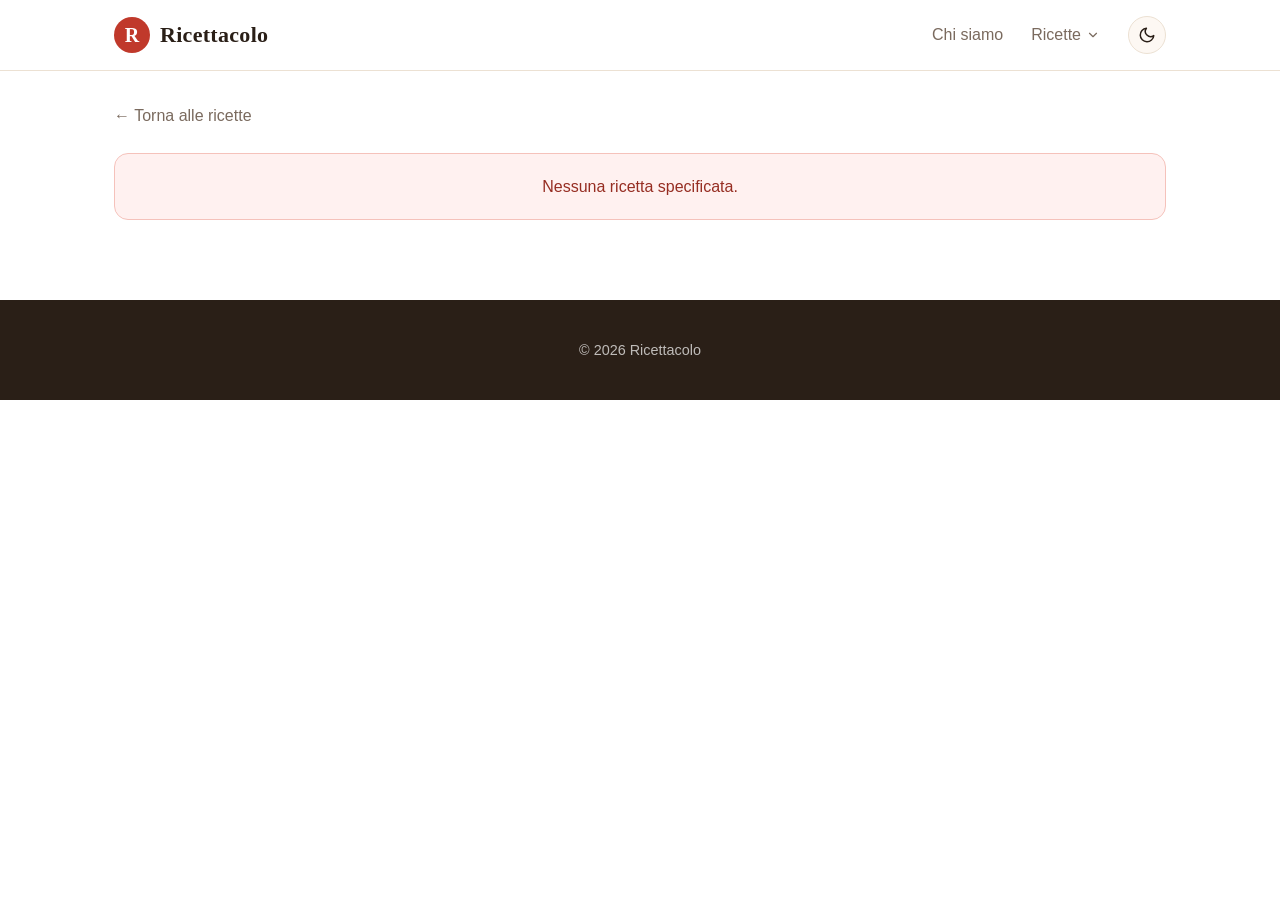
<file: ricetta.html>
<!DOCTYPE html>
<html lang="it">
<head>
  <meta charset="UTF-8">
  <meta name="viewport" content="width=device-width, initial-scale=1.0">
  <title>Ricetta — Ricettacolo</title>
  <script>
    (function() {
      var saved = localStorage.getItem('ricettacolo-theme');
      var prefersDark = window.matchMedia && window.matchMedia('(prefers-color-scheme: dark)').matches;
      var theme = saved || (prefersDark ? 'dark' : 'light');
      document.documentElement.setAttribute('data-theme', theme);
    })();
  </script>
  <link rel="stylesheet" href="css/style.css?v=6">
</head>
<body class="page-recipe">
  <header class="site-header">
    <div class="container header-inner">
      <a href="index.html" class="brand">
        <span class="brand-mark">R</span>
        <span class="brand-name">Ricettacolo</span>
      </a>
      <nav class="site-nav">
        <a href="index.html#chi-siamo">Chi siamo</a>
        <div class="nav-dropdown">
          <button class="nav-dropdown-toggle" type="button" aria-haspopup="true" aria-expanded="false">
            Ricette
            <svg class="chevron" viewBox="0 0 24 24" width="14" height="14" aria-hidden="true">
              <path d="m6 9 6 6 6-6" fill="none" stroke="currentColor" stroke-width="2" stroke-linecap="round" stroke-linejoin="round"/>
            </svg>
          </button>
          <div class="nav-dropdown-menu">
            <a href="salato.html">🍝 Salato</a>
            <a href="dolce.html">🍰 Dolce</a>
          </div>
        </div>
        <button id="theme-toggle" class="icon-btn" type="button" aria-label="Cambia tema chiaro/scuro">
          <svg class="theme-icon icon-moon" viewBox="0 0 24 24" fill="none" stroke="currentColor" stroke-width="2" stroke-linecap="round" stroke-linejoin="round" aria-hidden="true">
            <path d="M21 12.79A9 9 0 1 1 11.21 3 7 7 0 0 0 21 12.79z"/>
          </svg>
          <svg class="theme-icon icon-sun" viewBox="0 0 24 24" fill="none" stroke="currentColor" stroke-width="2" stroke-linecap="round" stroke-linejoin="round" aria-hidden="true">
            <circle cx="12" cy="12" r="4"/>
            <path d="M12 2v2"/><path d="M12 20v2"/>
            <path d="m4.93 4.93 1.41 1.41"/><path d="m17.66 17.66 1.41 1.41"/>
            <path d="M2 12h2"/><path d="M20 12h2"/>
            <path d="m6.34 17.66-1.41 1.41"/><path d="m19.07 4.93-1.41 1.41"/>
          </svg>
        </button>
      </nav>
    </div>
  </header>

  <main class="container recipe-page">
    <a href="index.html#ricette" class="back-link">← Torna alle ricette</a>

    <div id="recipe-content">
      <p class="loading">Caricamento ricetta...</p>
    </div>
  </main>

  <footer class="site-footer">
    <div class="container">
      <p>© <span id="year"></span> Ricettacolo</p>
    </div>
  </footer>

  <script src="js/parser.js"></script>
  <script src="js/cards.js"></script>
  <script src="js/theme.js"></script>
  <script src="js/nav.js"></script>
  <script src="js/recipe.js"></script>
</body>
</html>
</file>
<file: css/style.css>
:root {
  --bg: #fdf8f3;
  --bg-card: #ffffff;
  --bg-elevated: #ffffff;
  --text: #2a1f17;
  --text-muted: #7a6a5e;
  --accent: #c0392b;
  --accent-dark: #962d22;
  --accent-soft: #fce8e3;
  --border: #ece1d3;
  --badge-bg: rgba(255, 255, 255, 0.95);
  --footer-bg: #2a1f17;
  --footer-text: rgba(255, 255, 255, 0.7);
  --shadow-sm: 0 1px 2px rgba(80, 40, 20, 0.06);
  --shadow-md: 0 6px 20px rgba(80, 40, 20, 0.08);
  --radius: 14px;
  --radius-sm: 8px;
  --font-serif: "Playfair Display", Georgia, "Times New Roman", serif;
  --font-sans: -apple-system, BlinkMacSystemFont, "Segoe UI", Roboto, Helvetica, Arial, sans-serif;
}

[data-theme="dark"] {
  --bg: #1a130d;
  --bg-card: #251b14;
  --bg-elevated: #2f231a;
  --text: #f5e8d5;
  --text-muted: #a89684;
  --accent: #e76e5e;
  --accent-dark: #d8503f;
  --accent-soft: rgba(231, 110, 94, 0.16);
  --border: #3a2c22;
  --badge-bg: rgba(37, 27, 20, 0.92);
  --footer-bg: #100a06;
  --footer-text: rgba(245, 232, 213, 0.55);
  --shadow-sm: 0 1px 2px rgba(0, 0, 0, 0.3);
  --shadow-md: 0 6px 24px rgba(0, 0, 0, 0.45);
}

* { box-sizing: border-box; }

html, body {
  margin: 0;
  padding: 0;
}

body {
  font-family: var(--font-sans);
  color: var(--text);
  background: var(--bg);
  line-height: 1.6;
  -webkit-font-smoothing: antialiased;
}

.container {
  width: 100%;
  max-width: 1100px;
  margin: 0 auto;
  padding: 0 24px;
}

a { color: var(--accent); text-decoration: none; }
a:hover { color: var(--accent-dark); }

h1, h2, h3 {
  font-family: var(--font-serif);
  font-weight: 700;
  line-height: 1.2;
  margin: 0 0 12px;
}

.muted { color: var(--text-muted); }
.accent { color: var(--accent); }
.hidden { display: none !important; }

/* HEADER */
.site-header {
  background: var(--bg-card);
  border-bottom: 1px solid var(--border);
  position: sticky;
  top: 0;
  z-index: 10;
  backdrop-filter: blur(8px);
}
.header-inner {
  display: flex;
  justify-content: space-between;
  align-items: center;
  padding-top: 16px;
  padding-bottom: 16px;
}
.brand {
  display: flex;
  align-items: center;
  gap: 10px;
  color: var(--text);
  font-weight: 700;
}
.brand:hover { color: var(--text); }
.brand-mark {
  display: inline-flex;
  align-items: center;
  justify-content: center;
  width: 36px;
  height: 36px;
  background: var(--accent);
  color: white;
  border-radius: 50%;
  font-family: var(--font-serif);
  font-size: 20px;
  font-weight: 700;
}
.brand-name {
  font-family: var(--font-serif);
  font-size: 22px;
  letter-spacing: 0.3px;
}
.site-nav {
  display: flex;
  gap: 24px;
}
.site-nav a {
  color: var(--text-muted);
  font-weight: 500;
}
.site-nav a:hover { color: var(--accent); }

/* HERO */
.hero {
  padding: 64px 0 56px;
  background: linear-gradient(180deg, var(--bg) 0%, var(--bg) 60%, var(--bg-card) 100%);
}
.hero-inner {
  display: grid;
  grid-template-columns: 1.4fr 1fr;
  gap: 48px;
  align-items: center;
}
.eyebrow {
  display: inline-block;
  text-transform: uppercase;
  font-size: 12px;
  letter-spacing: 2px;
  color: var(--accent);
  font-weight: 600;
  margin: 0 0 12px;
}
.hero h1 {
  font-size: clamp(2.2rem, 4vw, 3.4rem);
  margin-bottom: 20px;
}
.hero .lead {
  font-size: 1.15rem;
  margin-bottom: 16px;
}
.hero-card {
  background: var(--accent-soft);
  border-radius: 24px;
  padding: 24px;
  display: flex;
  align-items: center;
  justify-content: center;
  box-shadow: var(--shadow-md);
}
.hero-card-inner {
  text-align: center;
  width: 100%;
}
.hero-photo {
  width: 100%;
  max-width: 100%;
  height: auto;
  border-radius: 18px;
  margin: 0 auto 16px;
  display: block;
  box-shadow: 0 10px 26px rgba(0, 0, 0, 0.18);
  border: 3px solid var(--bg-card);
}
.hero-card-quote {
  font-family: var(--font-serif);
  font-style: italic;
  font-size: 1.1rem;
  color: var(--accent-dark);
  margin: 0;
}

/* RICETTE SECTION */
.recipes-section {
  padding: 56px 0 80px;
  background: var(--bg-card);
}
.section-head {
  text-align: center;
  margin-bottom: 32px;
}
.section-head h2 {
  font-size: 2.2rem;
  margin-bottom: 8px;
}

/* CONTROLS */
.controls {
  display: flex;
  flex-direction: column;
  gap: 16px;
  margin-bottom: 32px;
}
.search-wrap {
  position: relative;
  max-width: 560px;
  margin: 0 auto;
  width: 100%;
}
.search-icon {
  position: absolute;
  left: 16px;
  top: 50%;
  transform: translateY(-50%);
  width: 18px;
  height: 18px;
  color: var(--text-muted);
  pointer-events: none;
}
#search-input {
  width: 100%;
  padding: 14px 16px 14px 46px;
  border: 1px solid var(--border);
  border-radius: 999px;
  font-size: 1rem;
  font-family: inherit;
  background: var(--bg);
  color: var(--text);
  transition: border-color 0.2s, box-shadow 0.2s;
}
#search-input:focus {
  outline: none;
  border-color: var(--accent);
  box-shadow: 0 0 0 4px var(--accent-soft);
}

.filters {
  display: flex;
  gap: 8px;
  justify-content: center;
  flex-wrap: wrap;
}
.filter-btn {
  border: 1px solid var(--border);
  background: var(--bg-card);
  color: var(--text);
  padding: 8px 18px;
  border-radius: 999px;
  font-size: 0.95rem;
  font-family: inherit;
  cursor: pointer;
  transition: all 0.2s;
}
.filter-btn:hover {
  border-color: var(--accent);
  color: var(--accent);
}
.filter-btn.active {
  background: var(--accent);
  border-color: var(--accent);
  color: white;
}

/* HOME GRID — semplice griglia di 6 card "preview" */
.home-recipe-grid {
  display: grid;
  grid-template-columns: repeat(auto-fill, minmax(260px, 1fr));
  gap: 22px;
  margin-bottom: 48px;
}

/* CATEGORY PAGES (salato.html, dolce.html) — griglia piena */
.category-grid {
  display: grid;
  grid-template-columns: repeat(auto-fill, minmax(260px, 1fr));
  gap: 22px;
}

/* HEADER pagine categoria */
.page-header-section {
  padding: 56px 0 24px;
  text-align: center;
  background: var(--bg);
}
.page-header-section .eyebrow {
  display: inline-block;
  text-transform: uppercase;
  font-size: 11px;
  letter-spacing: 2px;
  color: var(--accent);
  font-weight: 600;
  margin: 0 0 10px;
}
.page-header-section h1 {
  font-family: var(--font-serif);
  font-size: clamp(2rem, 5vw, 3rem);
  margin: 0 0 14px;
}
.page-header-section p {
  max-width: 640px;
  margin: 0 auto;
}
.page-category .recipes-section {
  padding-top: 28px;
}

/* CTA grandi categoria sulla home */
.category-ctas {
  display: grid;
  grid-template-columns: 1fr 1fr;
  gap: 20px;
  margin-top: 24px;
}
.category-cta {
  display: flex;
  align-items: center;
  gap: 18px;
  padding: 26px 28px;
  border-radius: var(--radius);
  text-decoration: none;
  color: var(--text);
  background: var(--bg-card);
  border: 1px solid var(--border);
  transition: transform 0.22s, box-shadow 0.22s, border-color 0.22s;
}
.category-cta:hover {
  transform: translateY(-3px);
  box-shadow: var(--shadow-md);
  border-color: var(--accent);
  color: var(--text);
}
.cta-emoji {
  font-size: 2.6rem;
  line-height: 1;
  flex-shrink: 0;
}
.cta-content {
  display: flex;
  flex-direction: column;
  flex: 1;
}
.cta-label {
  font-size: 0.82rem;
  color: var(--text-muted);
  text-transform: uppercase;
  letter-spacing: 1.2px;
  font-weight: 600;
}
.cta-name {
  font-family: var(--font-serif);
  font-size: 1.8rem;
  font-weight: 700;
  color: var(--accent-dark);
  line-height: 1.1;
  margin-top: 2px;
}
.cta-arrow {
  font-size: 1.6rem;
  color: var(--accent);
  transition: transform 0.22s;
}
.category-cta:hover .cta-arrow {
  transform: translateX(4px);
}
.cta-salato {
  background: linear-gradient(135deg, var(--bg-card) 0%, var(--accent-soft) 100%);
}
.cta-dolce {
  background: linear-gradient(135deg, var(--bg-card) 0%, rgba(231, 110, 94, 0.10) 100%);
}

/* RECIPE GRID — ora un contenitore verticale di sezioni-categoria */
.recipe-grid {
  display: block;
}

.category-section {
  margin-bottom: 40px;
}
.category-section:last-child {
  margin-bottom: 0;
}
.category-title {
  display: flex;
  align-items: baseline;
  gap: 12px;
  margin-bottom: 18px;
  padding-bottom: 8px;
  border-bottom: 2px solid var(--accent-soft);
}
.category-title h3 {
  font-family: var(--font-serif);
  font-size: 1.7rem;
  margin: 0;
  color: var(--accent-dark);
}
.category-count {
  color: var(--text-muted);
  font-size: 0.9rem;
  font-weight: 500;
}

.recipe-row {
  display: flex;
  gap: 20px;
  overflow-x: auto;
  scroll-snap-type: x mandatory;
  padding-bottom: 14px;
  -webkit-overflow-scrolling: touch;
  scrollbar-width: thin;
  scrollbar-color: var(--border) transparent;
}
.recipe-row::-webkit-scrollbar {
  height: 8px;
}
.recipe-row::-webkit-scrollbar-track {
  background: transparent;
}
.recipe-row::-webkit-scrollbar-thumb {
  background: var(--border);
  border-radius: 4px;
}
.recipe-row::-webkit-scrollbar-thumb:hover {
  background: var(--accent);
}
.recipe-row > .recipe-card {
  flex: 0 0 280px;
  scroll-snap-align: start;
}

.recipe-card {
  background: var(--bg-card);
  border: 1px solid var(--border);
  border-radius: var(--radius);
  overflow: hidden;
  cursor: pointer;
  transition: transform 0.2s, box-shadow 0.2s;
  display: flex;
  flex-direction: column;
  text-decoration: none;
  color: inherit;
}
.recipe-card:hover {
  transform: translateY(-4px);
  box-shadow: var(--shadow-md);
  color: inherit;
}
.recipe-card-image {
  width: 100%;
  aspect-ratio: 4 / 3;
  background: var(--accent-soft);
  display: flex;
  align-items: center;
  justify-content: center;
  position: relative;
  overflow: hidden;
}
.recipe-card-image img {
  width: 100%;
  height: 100%;
  object-fit: cover;
  display: block;
}
.recipe-card-placeholder {
  font-family: var(--font-serif);
  font-size: 3rem;
  color: var(--accent);
  opacity: 0.7;
}
.recipe-card-cuisine {
  position: absolute;
  top: 12px;
  left: 12px;
  background: var(--badge-bg);
  color: var(--text);
  backdrop-filter: blur(4px);
  padding: 4px 10px;
  border-radius: 999px;
  font-size: 0.75rem;
  font-weight: 600;
  text-transform: uppercase;
  letter-spacing: 0.5px;
}
.recipe-card-body {
  padding: 18px 20px 20px;
  flex: 1;
  display: flex;
  flex-direction: column;
}
.recipe-card-title {
  font-family: var(--font-serif);
  font-size: 1.3rem;
  font-weight: 700;
  margin: 0 0 8px;
  line-height: 1.3;
}
.recipe-card-meta {
  display: flex;
  gap: 12px;
  font-size: 0.85rem;
  color: var(--text-muted);
  margin-top: auto;
  padding-top: 12px;
}
.meta-item {
  display: flex;
  align-items: center;
  gap: 4px;
}
.difficulty-dots {
  display: inline-flex;
  gap: 3px;
  align-items: center;
}
.dot {
  width: 8px;
  height: 8px;
  border-radius: 50%;
  background: transparent;
  border: 1.5px solid var(--text-muted);
  box-sizing: border-box;
  opacity: 0.55;
}
.dot.filled {
  background: var(--accent);
  border-color: var(--accent);
  opacity: 1;
}

.loading {
  text-align: center;
  color: var(--text-muted);
  grid-column: 1 / -1;
  padding: 40px 0;
}
.no-results {
  text-align: center;
  color: var(--text-muted);
  padding: 40px 0;
  font-style: italic;
}

/* FOOTER */
.site-footer {
  background: var(--footer-bg);
  color: var(--footer-text);
  padding: 24px 0;
  text-align: center;
  font-size: 0.9rem;
}

/* === PAGINA RICETTA === */
.page-recipe {
  background: var(--bg-card);
}
.recipe-page {
  padding: 32px 24px 80px;
}
.back-link {
  display: inline-block;
  margin-bottom: 24px;
  color: var(--text-muted);
  font-weight: 500;
}
.back-link:hover { color: var(--accent); }

.recipe-hero {
  display: grid;
  grid-template-columns: 1fr 1fr;
  gap: 40px;
  margin-bottom: 48px;
  align-items: center;
}
.recipe-hero-image {
  width: 100%;
  aspect-ratio: 4 / 3;
  background: var(--accent-soft);
  border-radius: var(--radius);
  overflow: hidden;
  display: flex;
  align-items: center;
  justify-content: center;
}
.recipe-hero-image img {
  width: 100%;
  height: 100%;
  object-fit: cover;
}
.recipe-hero-image .recipe-card-placeholder {
  font-size: 6rem;
}
.recipe-hero-info .cuisine-tag {
  display: inline-block;
  background: var(--accent-soft);
  color: var(--accent-dark);
  padding: 4px 12px;
  border-radius: 999px;
  font-size: 0.8rem;
  font-weight: 600;
  text-transform: uppercase;
  letter-spacing: 0.5px;
  margin-bottom: 12px;
}
.recipe-title {
  font-size: clamp(2rem, 4vw, 2.8rem);
  margin-bottom: 16px;
}
.recipe-meta-grid {
  display: grid;
  grid-template-columns: repeat(2, 1fr);
  gap: 16px 24px;
  margin: 24px 0;
  padding: 20px;
  background: var(--bg);
  border-radius: var(--radius);
}
.recipe-meta-grid .meta-label {
  font-size: 0.75rem;
  text-transform: uppercase;
  letter-spacing: 1px;
  color: var(--text-muted);
  margin-bottom: 4px;
}
.recipe-meta-grid .meta-value {
  font-weight: 600;
  font-size: 1.05rem;
}

.recipe-body {
  display: grid;
  grid-template-columns: 1fr 1.6fr;
  gap: 48px;
}

.ingredients-block {
  background: var(--bg);
  border-radius: var(--radius);
  padding: 24px;
  align-self: start;
  position: sticky;
  top: 88px;
}
.ingredients-block h3 {
  margin-bottom: 16px;
}
.porzioni-scaler {
  display: flex;
  align-items: center;
  gap: 12px;
  margin-bottom: 20px;
  padding-bottom: 16px;
  border-bottom: 1px solid var(--border);
}
.porzioni-scaler label {
  font-size: 0.9rem;
  color: var(--text-muted);
}
.porzioni-controls {
  display: flex;
  align-items: center;
  gap: 8px;
  margin-left: auto;
}
.porzioni-btn {
  width: 30px;
  height: 30px;
  border-radius: 50%;
  border: 1px solid var(--border);
  background: var(--bg-card);
  color: var(--text);
  font-size: 1.1rem;
  cursor: pointer;
  display: flex;
  align-items: center;
  justify-content: center;
  font-family: inherit;
  transition: all 0.2s;
}
.porzioni-btn:hover {
  border-color: var(--accent);
  color: var(--accent);
}
#porzioni-value {
  font-weight: 700;
  min-width: 24px;
  text-align: center;
}
.ingredients-list {
  list-style: none;
  padding: 0;
  margin: 0;
}
.ingredients-list li {
  padding: 8px 0;
  border-bottom: 1px dashed var(--border);
  display: flex;
  justify-content: space-between;
  gap: 12px;
}
.ingredients-list li:last-child { border-bottom: none; }
.ingredient-name { flex: 1; }
.ingredient-qty {
  font-weight: 600;
  color: var(--accent-dark);
  white-space: nowrap;
}

.procedure-block h3 { margin-bottom: 20px; }
.procedure-list {
  list-style: none;
  padding: 0;
  margin: 0;
  counter-reset: step;
}
.procedure-list li {
  counter-increment: step;
  padding: 16px 0 16px 56px;
  position: relative;
  border-bottom: 1px solid var(--border);
}
.procedure-list li:last-child { border-bottom: none; }
.procedure-list li::before {
  content: counter(step);
  position: absolute;
  left: 0;
  top: 14px;
  width: 36px;
  height: 36px;
  background: var(--accent);
  color: white;
  border-radius: 50%;
  display: flex;
  align-items: center;
  justify-content: center;
  font-family: var(--font-serif);
  font-weight: 700;
  font-size: 1.1rem;
}

.notes-block {
  margin-top: 48px;
  background: var(--accent-soft);
  border-left: 4px solid var(--accent);
  border-radius: var(--radius);
  padding: 24px 28px;
}
.notes-block h3 {
  color: var(--accent-dark);
  margin-bottom: 12px;
}
.notes-block p {
  margin: 0;
  white-space: pre-line;
}

.tags-block {
  margin-top: 32px;
  display: flex;
  flex-wrap: wrap;
  gap: 8px;
  align-items: center;
}
.tags-block .tags-label {
  font-size: 0.85rem;
  color: var(--text-muted);
  margin-right: 4px;
}
.tag-chip {
  display: inline-block;
  background: var(--bg);
  border: 1px solid var(--border);
  color: var(--text-muted);
  padding: 4px 10px;
  border-radius: 999px;
  font-size: 0.85rem;
}

.error-box {
  background: #fff1f0;
  border: 1px solid #f5c2bb;
  color: var(--accent-dark);
  padding: 20px;
  border-radius: var(--radius);
  text-align: center;
}

/* RESPONSIVE */
@media (max-width: 800px) {
  .hero { padding: 40px 0; }
  .hero-inner { grid-template-columns: 1fr; gap: 32px; }
  .hero-card { padding: 20px; }
  .hero-photo { width: 100%; max-width: 100%; }

  .recipe-hero { grid-template-columns: 1fr; gap: 24px; }
  .recipe-body { grid-template-columns: 1fr; gap: 32px; }
  .ingredients-block { position: static; }

  .header-inner { flex-direction: row; }
  .site-nav { gap: 16px; }
  .site-nav a { font-size: 0.9rem; }
}

@media (max-width: 700px) {
  .category-ctas {
    grid-template-columns: 1fr;
    gap: 14px;
  }
  .category-cta { padding: 20px 22px; gap: 14px; }
  .cta-name { font-size: 1.5rem; }
  .cta-emoji { font-size: 2.2rem; }
}

@media (max-width: 500px) {
  .container { padding: 0 16px; }
  .recipe-meta-grid { grid-template-columns: 1fr 1fr; padding: 16px; }
  .filters { gap: 6px; }
  .filter-btn { padding: 6px 14px; font-size: 0.85rem; }
  .nav-dropdown-menu { right: -10px; min-width: 160px; }
}

/* ===== NAV DROPDOWN ===== */
.nav-dropdown {
  position: relative;
}
.nav-dropdown-toggle {
  background: none;
  border: 0;
  color: var(--text-muted);
  font-family: inherit;
  font-size: 1rem;
  font-weight: 500;
  cursor: pointer;
  display: inline-flex;
  align-items: center;
  gap: 5px;
  padding: 6px 4px;
  transition: color 0.2s;
}
.nav-dropdown-toggle:hover { color: var(--accent); }
.nav-dropdown .chevron {
  transition: transform 0.2s;
}
.nav-dropdown.open .chevron,
.nav-dropdown:hover .chevron {
  transform: rotate(180deg);
  color: var(--accent);
}
.nav-dropdown-menu {
  position: absolute;
  top: calc(100% + 6px);
  right: 0;
  background: var(--bg-card);
  border: 1px solid var(--border);
  border-radius: var(--radius-sm);
  box-shadow: var(--shadow-md);
  min-width: 180px;
  padding: 6px;
  opacity: 0;
  visibility: hidden;
  transform: translateY(-4px);
  transition: opacity 0.18s, transform 0.18s, visibility 0.18s;
  z-index: 30;
}
.nav-dropdown.open .nav-dropdown-menu,
.nav-dropdown:hover .nav-dropdown-menu {
  opacity: 1;
  visibility: visible;
  transform: translateY(0);
}
.nav-dropdown-menu a {
  display: block;
  padding: 9px 14px;
  border-radius: 6px;
  color: var(--text);
  text-decoration: none;
  font-size: 0.95rem;
  font-weight: 500;
  transition: background 0.15s, color 0.15s;
}
.nav-dropdown-menu a:hover {
  background: var(--accent-soft);
  color: var(--accent-dark);
}
.nav-dropdown-menu a.active {
  background: var(--accent-soft);
  color: var(--accent-dark);
}

/* ===== THEME TOGGLE ===== */
.icon-btn {
  width: 38px;
  height: 38px;
  border-radius: 50%;
  border: 1px solid var(--border);
  background: var(--bg);
  color: var(--text);
  cursor: pointer;
  display: inline-flex;
  align-items: center;
  justify-content: center;
  padding: 0;
  transition: all 0.2s;
}
.icon-btn:hover {
  border-color: var(--accent);
  color: var(--accent);
  background: var(--accent-soft);
}
.icon-btn svg {
  width: 18px;
  height: 18px;
}
.theme-icon { display: none; }
[data-theme="light"] .icon-moon,
:root:not([data-theme="dark"]) .icon-moon { display: block; }
[data-theme="dark"] .icon-sun { display: block; }

.site-nav {
  align-items: center;
}

/* ===== FILTRI SECONDARI (difficoltà / tempo) ===== */
.filters-row {
  display: flex;
  flex-wrap: wrap;
  gap: 12px 18px;
  justify-content: center;
  align-items: center;
}
.filter-group {
  display: inline-flex;
  align-items: center;
  gap: 6px;
  flex-wrap: wrap;
}
.filter-label {
  font-size: 0.85rem;
  color: var(--text-muted);
  font-weight: 600;
  margin-right: 4px;
}
.filter-btn.small {
  padding: 6px 12px;
  font-size: 0.85rem;
}
.filter-btn.small .difficulty-dots {
  vertical-align: middle;
}
.filter-btn.small.active .dot {
  border-color: white;
  opacity: 0.7;
}
.filter-btn.small.active .dot.filled {
  background: white;
  border-color: white;
  opacity: 1;
}

/* ===== CHIP FILTRO ATTIVO (tag) ===== */
.active-filter-bar {
  display: flex;
  justify-content: center;
  margin: 4px 0 24px;
}
.active-filter-chip {
  display: inline-flex;
  align-items: center;
  gap: 10px;
  background: var(--accent-soft);
  color: var(--accent-dark);
  padding: 8px 8px 8px 16px;
  border-radius: 999px;
  font-size: 0.95rem;
  font-weight: 500;
}
.active-filter-chip button {
  background: var(--accent);
  color: white;
  border: 0;
  width: 22px;
  height: 22px;
  border-radius: 50%;
  cursor: pointer;
  font-size: 14px;
  line-height: 1;
  display: inline-flex;
  align-items: center;
  justify-content: center;
  font-family: inherit;
  padding: 0;
  transition: background 0.2s;
}
.active-filter-chip button:hover {
  background: var(--accent-dark);
}

/* ===== TAG CHIP CLICCABILE ===== */
a.tag-chip {
  display: inline-block;
  background: var(--bg);
  border: 1px solid var(--border);
  color: var(--text-muted);
  padding: 4px 10px;
  border-radius: 999px;
  font-size: 0.85rem;
  text-decoration: none;
  transition: all 0.2s;
}
a.tag-chip:hover {
  background: var(--accent-soft);
  border-color: var(--accent);
  color: var(--accent-dark);
  transform: translateY(-1px);
}

/* ===== RICETTE CORRELATE ===== */
.related-block {
  margin-top: 64px;
  padding-top: 40px;
  border-top: 2px solid var(--accent-soft);
}
.related-block h3 {
  font-family: var(--font-serif);
  font-size: 1.6rem;
  margin-bottom: 24px;
  color: var(--accent-dark);
}
.related-grid {
  display: grid;
  grid-template-columns: repeat(auto-fill, minmax(230px, 1fr));
  gap: 20px;
}
.related-grid .recipe-card {
  flex: initial;
}

/* ===== CARD CON IMMAGINE TEMA SCURO ===== */
[data-theme="dark"] .recipe-card-image {
  background: var(--bg-elevated);
}
[data-theme="dark"] .recipe-card-image .recipe-card-placeholder {
  color: var(--accent);
}
[data-theme="dark"] .ingredients-block {
  background: var(--bg-elevated);
}
[data-theme="dark"] .recipe-meta-grid {
  background: var(--bg-elevated);
}
[data-theme="dark"] .porzioni-btn {
  background: var(--bg);
}
[data-theme="dark"] .filter-btn {
  background: var(--bg);
}
[data-theme="dark"] .filter-btn:not(.active):hover {
  background: var(--accent-soft);
}
[data-theme="dark"] .ingredients-list li {
  border-bottom-color: var(--border);
}
[data-theme="dark"] .recipe-hero-image {
  background: var(--bg-elevated);
}
</file>
